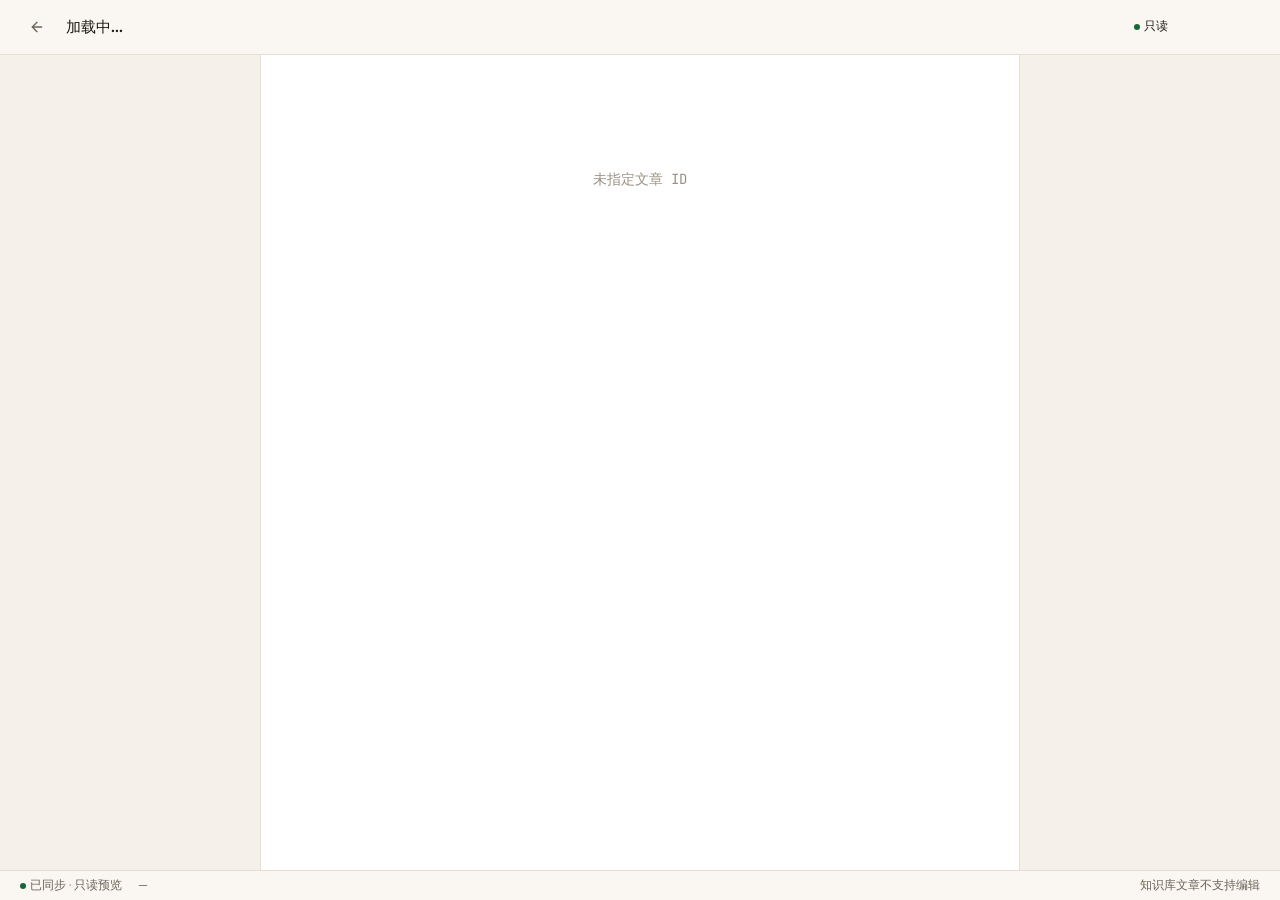
<file: web/preview.html>
<!DOCTYPE html>
<html lang="zh-CN">
<head>
  <meta charset="UTF-8">
  <meta name="viewport" content="width=device-width, initial-scale=1.0">
  <title>文章预览 · Harness</title>
  <link rel="stylesheet" href="styles.css">
  <style>
    .app { grid-template-columns: 1fr; }
    .sidebar { display: none; }
    .main { background: var(--bg); }

    .editor-single {
      display: flex; flex-direction: column;
      flex: 1; overflow: hidden;
    }
    .editor-scroll {
      flex: 1; overflow-y: auto;
      position: relative;
    }
    .editor-content {
      max-width: 760px;
      margin: 0 auto;
      padding: 48px 56px 200px;
      background: var(--surface);
      min-height: 100%;
      border-left: 1px solid var(--border);
      border-right: 1px solid var(--border);
      font-family: var(--font-mono);
      font-size: 13.5px;
      line-height: 1.85;
      color: var(--ink);
      position: relative;
    }
    .editor-content h1 { font-family: var(--font-display); font-size: 30px; font-weight: 500; margin: 24px 0 14px; letter-spacing: -0.02em; }
    .editor-content h2 { font-family: var(--font-display); font-size: 20px; font-weight: 500; margin: 28px 0 10px; }
    .editor-content h3 { font-size: 16px; font-weight: 600; margin: 20px 0 8px; }
    .editor-content p { margin: 0 0 14px; }
    .editor-content ul, .editor-content ol { padding-left: 24px; margin: 0 0 14px; }
    .editor-content li { margin-bottom: 4px; }
    .editor-content code {
      font-family: var(--font-mono); font-size: 0.88em;
      background: var(--bg-paper); padding: 2px 6px; border-radius: 4px;
      border: 1px solid var(--border);
    }
    .editor-content pre {
      background: var(--ink); color: #E5DFD3;
      padding: 14px 16px; border-radius: var(--radius);
      overflow-x: auto; font-size: 12.5px; line-height: 1.55;
      margin: 14px 0;
    }
    .editor-content a { color: var(--accent); text-decoration: underline; }
    .editor-content blockquote {
      border-left: 3px solid var(--accent);
      margin: 14px 0; padding: 8px 16px;
      font-style: italic; color: var(--muted);
    }
    .editor-content hr { border: none; border-top: 1px solid var(--border); margin: 24px 0; }
  </style>
</head>
<body>
  <div class="app">
    <main class="main" style="height: 100vh; overflow: hidden; display: flex; flex-direction: column;">

      <!-- ============== Top bar (无编辑功能) ============== -->
      <header class="pane-header" style="border-bottom: 1px solid var(--border); padding: 10px 20px;">
        <a class="icon-btn" id="backBtn" href="knowledge.html" title="返回">
          <svg width="16" height="16" viewBox="0 0 24 24" fill="none" stroke="currentColor" stroke-width="2" stroke-linecap="round" stroke-linejoin="round"><line x1="19" y1="12" x2="5" y2="12"/><polyline points="12 19 5 12 12 5"/></svg>
        </a>
        <div style="flex: 1; min-width: 0; display:flex; align-items:center; gap:10px;">
          <span
            id="articleTitle"
            style="flex:1; font-family:var(--font-display); font-size:15px; font-weight:500; color:var(--ink); min-width:0; white-space:nowrap; overflow:hidden; text-overflow:ellipsis;"
          >加载中...</span>
          <span class="status-badge published" id="statusLabel"><span class="dot"></span>只读</span>
        </div>
        <div style="width: 80px;"></div>
      </header>

      <!-- ============== Content ============== -->
      <div class="editor-single">
        <div class="editor-scroll">
          <div class="editor-content" id="articleContent">
            <div class="muted" style="text-align:center;padding:64px 0;font-size:13px;">加载中...</div>
          </div>
        </div>
      </div>

      <!-- ============== Status bar ============== -->
      <div class="editor-status">
        <span><span class="dot" style="background: var(--success);"></span>已同步 · 只读预览</span>
        <span id="articleMeta">—</span>
        <div style="flex:1"></div>
        <span class="muted">知识库文章不支持编辑</span>
      </div>

    </main>
  </div>

  <script>
  const API = '';

  async function apiFetch(path, opts = {}) {
    const resp = await fetch(API + path, {
      headers: { 'Content-Type': 'application/json', ...opts.headers },
      ...opts
    });
    const data = await resp.json();
    console.log('[preview apiFetch]', path, 'status:', resp.status, 'data:', data);
    if (!resp.ok) throw new Error(`API ${resp.status}: ${data.message || ''}`);
    return data;
  }

  function _esc(s) {
    const d = document.createElement('div');
    d.textContent = s;
    return d.innerHTML;
  }

  async function loadArticle() {
    const params = new URLSearchParams(window.location.search);
    const id = params.get('id');
    const type = params.get('type') || 'article'; // 默认 article
    if (!id) {
      document.getElementById('articleContent').innerHTML = '<div style="text-align:center;padding:64px;font-size:14px;color:var(--muted-2);">未指定文章 ID</div>';
      return;
    }

    try {
      // 根据 type 选择 API
      const apiPath = type === 'knowledge'
        ? `/api/knowledge/articles/${id}`
        : `/api/articles/${id}`;

      const resp = await apiFetch(apiPath);
      const a = resp.data || resp;

      if (!a || (!a.article_id && !a.title)) {
        document.getElementById('articleContent').innerHTML = '<div style="text-align:center;padding:64px;font-size:14px;color:var(--muted-2);">文章不存在</div>';
        return;
      }

      // 根据来源设置返回链接
      if (type === 'knowledge') {
        document.getElementById('backBtn').href = 'knowledge.html';
      } else {
        document.getElementById('backBtn').href = 'articles.html';
      }

      document.title = `${a.title} · Harness`;
      document.getElementById('articleTitle').textContent = a.title;

      const date = a.updated_at || a.created_at;
      document.getElementById('articleMeta').textContent =
        `字数: ${(a.content || '').length} · ${new Date(date).toLocaleDateString('zh-CN')}`;

      // 渲染内容（复用编辑器逻辑）
      const contentEl = document.getElementById('articleContent');
      if (a.content) {
        const lines = a.content.split('\n');
        let html = '';
        for (const line of lines) {
          if (line.trim() === '') { html += '<br>'; continue; }
          if (line.startsWith('## ')) { html += `<h2>${_esc(line.slice(3))}</h2>`; continue; }
          if (line.startsWith('# ')) { html += `<h1>${_esc(line.slice(2))}</h1>`; continue; }
          if (line.startsWith('- ')) { html += `<li>${_esc(line.slice(2))}</li>`; continue; }
          html += `<p>${_esc(line)}</p>`;
        }
        contentEl.innerHTML = html;
      } else {
        contentEl.innerHTML = '<div style="text-align:center;padding:64px;font-size:14px;color:var(--muted-2);">暂无内容</div>';
      }
    } catch (e) {
      console.error('loadArticle error:', e);
      document.getElementById('articleContent').innerHTML = `<div style="text-align:center;padding:64px;font-size:14px;color:#dc2626;">加载失败: ${_esc(e.message)}</div>`;
    }
  }

  document.addEventListener('DOMContentLoaded', loadArticle);
  </script>
</body>
</html>
</file>
<file: web/styles.css>
/* ============================================================
   Harness - 个人 AI 知识助手
   Design language: "Warm Editorial / 书房"
   ============================================================ */

@import url('https://fonts.googleapis.com/css2?family=Fraunces:opsz,wght@9..144,400;9..144,500;9..144,600;9..144,700&family=DM+Sans:opsz,wght@9..40,400;9..40,500;9..40,600;9..40,700&family=JetBrains+Mono:wght@400;500;600&display=swap');

/* ---------- Design Tokens ---------- */
:root {
  /* Color */
  --bg: #F5F1EA;
  --bg-paper: #FAF7F2;
  --surface: #FFFFFF;
  --surface-2: #FBF8F3;
  --ink: #1C1A17;
  --ink-2: #3A352D;
  --muted: #6B6357;
  --muted-2: #9A9080;
  --border: #E5DFD3;
  --border-2: #D5CCB8;
  --accent: #9A3412;
  --accent-soft: #FED7AA;
  --accent-fg: #FFFFFF;
  --success: #166534;
  --success-soft: #DCFCE7;
  --warning: #A16207;
  --warning-soft: #FEF3C7;
  --danger: #991B1B;
  --danger-soft: #FEE2E2;
  --info: #0E7490;
  --info-soft: #CFFAFE;

  /* Typography */
  --font-display: 'Fraunces', 'Source Serif Pro', Georgia, serif;
  --font-body: 'DM Sans', -apple-system, BlinkMacSystemFont, 'Segoe UI', sans-serif;
  --font-mono: 'JetBrains Mono', 'SF Mono', Menlo, Consolas, monospace;

  /* Sizing */
  --sidebar-w: 296px;
  --topbar-h: 56px;
  --radius: 8px;
  --radius-sm: 6px;
  --radius-lg: 12px;

  /* Shadows */
  --shadow-xs: 0 1px 2px rgba(28, 26, 23, 0.04);
  --shadow-sm: 0 1px 3px rgba(28, 26, 23, 0.06), 0 1px 2px rgba(28, 26, 23, 0.04);
  --shadow-md: 0 4px 12px rgba(28, 26, 23, 0.08);
  --shadow-lg: 0 12px 28px rgba(28, 26, 23, 0.12);
}

/* ---------- Reset ---------- */
*, *::before, *::after { box-sizing: border-box; }
html, body { margin: 0; padding: 0; }
button { font: inherit; color: inherit; cursor: pointer; border: none; background: none; }
input, textarea, select { font: inherit; color: inherit; }
a { color: inherit; text-decoration: none; }
ul, ol { margin: 0; padding: 0; list-style: none; }
img, svg { display: block; max-width: 100%; }

/* ---------- Base ---------- */
body {
  font-family: var(--font-body);
  font-size: 14px;
  line-height: 1.5;
  color: var(--ink);
  background: var(--bg);
  background-image:
    radial-gradient(at 30% 10%, rgba(154, 52, 18, 0.04) 0px, transparent 50%),
    radial-gradient(at 80% 90%, rgba(20, 83, 45, 0.03) 0px, transparent 50%);
  min-height: 100vh;
  -webkit-font-smoothing: antialiased;
  -moz-osx-font-smoothing: grayscale;
  font-feature-settings: 'cv11', 'ss01';
}

::selection { background: var(--accent-soft); color: var(--ink); }

.serif { font-family: var(--font-display); font-feature-settings: 'ss01', 'ss02'; }
.mono  { font-family: var(--font-mono); }

/* ---------- Layout ---------- */
.app {
  display: grid;
  grid-template-columns: var(--sidebar-w) 1fr;
  height: 100vh;
  overflow: hidden;
}

.sidebar {
  background: var(--bg-paper);
  border-right: 1px solid var(--border);
  display: flex;
  flex-direction: column;
  overflow: hidden;
}

.sidebar-header {
  padding: 16px 16px 12px;
  border-bottom: 1px solid var(--border);
}

.brand {
  display: flex;
  align-items: center;
  gap: 10px;
  margin-bottom: 12px;
}

.brand-mark {
  width: 28px; height: 28px;
  border-radius: 6px;
  background: var(--ink);
  color: var(--bg);
  display: grid; place-items: center;
  font-family: var(--font-display);
  font-weight: 600;
  font-size: 15px;
  letter-spacing: -0.02em;
}

.brand-text {
  font-family: var(--font-display);
  font-weight: 500;
  font-size: 17px;
  letter-spacing: -0.02em;
  color: var(--ink);
}

.brand-sub {
  font-size: 11px;
  color: var(--muted);
  margin-top: -1px;
  letter-spacing: 0.02em;
  text-transform: uppercase;
  font-weight: 500;
}

.btn-new-chat {
  width: 100%;
  padding: 9px 12px;
  border: 1px solid var(--border-2);
  background: var(--surface);
  border-radius: var(--radius);
  display: flex; align-items: center; gap: 8px;
  font-weight: 500;
  font-size: 13px;
  color: var(--ink);
  transition: all 0.15s ease;
  box-shadow: var(--shadow-xs);
}
.btn-new-chat:hover {
  background: var(--bg-paper);
  border-color: var(--ink);
  transform: translateY(-1px);
  box-shadow: var(--shadow-sm);
}

.nav {
  display: flex;
  padding: 8px;
  gap: 2px;
  border-bottom: 1px solid var(--border);
  background: var(--bg);
}
.nav-item {
  flex: 1;
  padding: 6px 8px;
  border-radius: var(--radius-sm);
  font-size: 12px;
  font-weight: 500;
  color: var(--muted);
  text-align: center;
  display: flex; align-items: center; justify-content: center; gap: 4px;
  transition: all 0.15s ease;
  white-space: nowrap;
}
.nav-item:hover { background: var(--bg-paper); color: var(--ink-2); }
.nav-item.active { background: var(--surface); color: var(--ink); box-shadow: var(--shadow-xs); }

.session-list {
  flex: 1;
  overflow-y: auto;
  padding: 8px;
}

.session-group-title {
  font-size: 11px;
  font-weight: 600;
  color: var(--muted);
  text-transform: uppercase;
  letter-spacing: 0.06em;
  padding: 12px 8px 6px;
}

.session-item {
  display: flex; align-items: center; gap: 8px;
  padding: 8px 10px;
  border-radius: var(--radius-sm);
  font-size: 13px;
  color: var(--ink-2);
  cursor: pointer;
  position: relative;
  transition: background 0.12s ease;
}
.session-item:hover { background: rgba(0,0,0,0.03); }
.session-item.active { background: var(--surface); box-shadow: var(--shadow-xs); color: var(--ink); }
.session-item.active::before {
  content: ''; position: absolute; left: -8px; top: 50%; transform: translateY(-50%);
  width: 3px; height: 18px; background: var(--accent); border-radius: 2px;
}
.session-item .icon { color: var(--muted-2); flex-shrink: 0; }
.session-item .title { flex: 1; overflow: hidden; text-overflow: ellipsis; white-space: nowrap; }
.session-item .time { font-size: 11px; color: var(--muted-2); flex-shrink: 0; }
.session-delete-btn {
  display: none;
  align-items: center; justify-content: center;
  width: 20px; height: 20px;
  border: none; background: transparent;
  color: var(--muted-2); cursor: pointer;
  border-radius: var(--radius-sm);
  flex-shrink: 0;
  transition: all 0.15s;
}
.session-delete-btn:hover { background: rgba(220, 38, 38, 0.1); color: #dc2626; }
.session-item:hover .session-delete-btn { display: flex; }
.session-item:hover .time { display: none; }

/* Sidebar footer */
.sidebar-footer {
  padding: 12px;
  border-top: 1px solid var(--border);
  display: flex; align-items: center; gap: 10px;
}
.avatar {
  width: 32px; height: 32px;
  border-radius: 50%;
  background: linear-gradient(135deg, #C2410C 0%, #1E40AF 100%);
  display: grid; place-items: center;
  color: white; font-weight: 600; font-size: 13px;
}
.user-meta { flex: 1; }
.user-name { font-size: 13px; font-weight: 500; color: var(--ink); }
.user-email { font-size: 11px; color: var(--muted); }

/* ---------- Main ---------- */
.main {
  display: flex; flex-direction: column;
  overflow: hidden;
  background: var(--bg);
}

.topbar {
  height: var(--topbar-h);
  border-bottom: 1px solid var(--border);
  background: var(--bg-paper);
  display: flex; align-items: center;
  padding: 0 24px;
  gap: 16px;
  flex-shrink: 0;
}

.topbar-title {
  font-family: var(--font-display);
  font-size: 16px;
  font-weight: 500;
  letter-spacing: -0.01em;
  color: var(--ink);
  flex: 1;
  overflow: hidden; text-overflow: ellipsis; white-space: nowrap;
}

.context-meter {
  display: flex; align-items: center; gap: 8px;
  font-size: 12px;
  color: var(--muted);
  padding: 4px 10px;
  border-radius: 999px;
  background: var(--surface);
  border: 1px solid var(--border);
  font-variant-numeric: tabular-nums;
}
.context-meter .dot { width: 6px; height: 6px; border-radius: 50%; background: var(--success); }
.context-meter.warning .dot { background: var(--warning); }
.context-meter.danger .dot { background: var(--danger); }

.icon-btn {
  width: 34px; height: 34px;
  border-radius: var(--radius-sm);
  display: grid; place-items: center;
  color: var(--muted);
  transition: all 0.12s ease;
}
.icon-btn:hover { background: var(--surface); color: var(--ink); border-color: var(--border-2); box-shadow: var(--shadow-xs); }

/* Warning bar */
.warnbar {
  padding: 8px 24px;
  font-size: 12.5px;
  display: flex; align-items: center; gap: 10px;
  border-bottom: 1px solid;
  font-weight: 500;
  flex-shrink: 0;
}
.warnbar.yellow { background: var(--warning-soft); color: #78350F; border-color: #FCD34D; }
.warnbar.orange { background: #FFEDD5; color: #7C2D12; border-color: #FB923C; }
.warnbar .action { margin-left: auto; padding: 3px 10px; border-radius: 4px; background: rgba(0,0,0,0.08); font-size: 11.5px; }

/* Chat area */
.chat-area {
  flex: 1;
  overflow-y: auto;
  padding: 32px 24px 16px;
}

.chat-inner {
  max-width: 768px;
  margin: 0 auto;
}

.message {
  display: flex;
  gap: 14px;
  margin-bottom: 24px;
  animation: msgIn 0.4s cubic-bezier(0.16, 1, 0.3, 1);
}
@keyframes msgIn { from { opacity: 0; transform: translateY(8px); } to { opacity: 1; transform: translateY(0); } }

.msg-avatar {
  width: 30px; height: 30px;
  border-radius: 50%;
  flex-shrink: 0;
  display: grid; place-items: center;
  font-weight: 600;
  font-size: 12px;
  color: white;
  font-family: var(--font-display);
}
.msg-avatar.user { background: linear-gradient(135deg, #1F2937, #111827); }
.msg-avatar.assistant { background: linear-gradient(135deg, #9A3412, #7C2D12); }
.msg-avatar.system { background: var(--muted-2); }

.msg-body { flex: 1; min-width: 0; }
.msg-head { display: flex; align-items: baseline; gap: 8px; margin-bottom: 4px; }
.msg-author { font-weight: 600; font-size: 13px; color: var(--ink); }
.msg-time { font-size: 11.5px; color: var(--muted-2); font-variant-numeric: tabular-nums; }
.msg-content { color: var(--ink-2); font-size: 14.5px; line-height: 1.65; }
.msg-content p { margin: 0 0 10px; }
.msg-content p:last-child { margin-bottom: 0; }
.msg-content code {
  font-family: var(--font-mono); font-size: 0.86em;
  background: var(--bg-paper); padding: 2px 6px; border-radius: 4px;
  border: 1px solid var(--border);
  color: var(--ink);
}
.msg-content pre {
  background: var(--ink);
  color: #E5DFD3;
  padding: 14px 16px;
  border-radius: var(--radius);
  overflow-x: auto;
  font-size: 12.5px;
  line-height: 1.55;
  margin: 10px 0;
}
.msg-content pre code { background: none; border: none; color: inherit; padding: 0; }

.user-msg .msg-content {
  background: var(--surface);
  padding: 10px 14px;
  border-radius: var(--radius);
  border: 1px solid var(--border);
  display: inline-block;
  max-width: 90%;
}

.articles-card {
  background: var(--surface);
  border: 1px solid var(--border);
  border-radius: var(--radius-lg);
  padding: 14px 16px;
  margin-top: 12px;
  box-shadow: var(--shadow-xs);
}
.articles-title {
  font-size: 11px; font-weight: 600; color: var(--muted);
  text-transform: uppercase; letter-spacing: 0.08em;
  margin-bottom: 8px;
  display: flex; align-items: center; gap: 6px;
}
.articles-list { display: flex; flex-direction: column; gap: 6px; }
.article-link {
  display: flex; align-items: flex-start; gap: 8px;
  padding: 8px 10px;
  border-radius: var(--radius-sm);
  background: var(--bg-paper);
  transition: all 0.12s ease;
  cursor: pointer;
}
.article-link:hover { background: var(--accent-soft); transform: translateX(2px); }
.article-link .num { font-family: var(--font-mono); font-size: 11px; color: var(--muted); padding-top: 1px; }
.article-link .body { flex: 1; min-width: 0; }
.article-link .atitle { font-size: 13px; font-weight: 500; color: var(--ink); margin-bottom: 2px; line-height: 1.35; }
.article-link .asnip { font-size: 12px; color: var(--muted); line-height: 1.45; }

.msg-actions { display: flex; gap: 4px; margin-top: 8px; opacity: 0.6; transition: opacity 0.15s; }
.message:hover .msg-actions { opacity: 1; }
.action-btn {
  padding: 3px 8px;
  border-radius: 4px;
  font-size: 11.5px;
  color: var(--muted);
  display: flex; align-items: center; gap: 4px;
  border: 1px solid transparent;
}
.action-btn:hover { background: var(--bg-paper); color: var(--ink); border-color: var(--border); }

/* System message */
.system-msg {
  text-align: center;
  margin: 24px auto;
  max-width: 600px;
  font-size: 12px;
  color: var(--muted);
  position: relative;
}
.system-msg::before, .system-msg::after {
  content: ''; position: absolute; top: 50%; width: 30%; height: 1px; background: var(--border);
}
.system-msg::before { left: 0; }
.system-msg::after { right: 0; }

/* Input area */
.input-area {
  padding: 16px 24px 24px;
  flex-shrink: 0;
}
.input-inner {
  max-width: 768px;
  margin: 0 auto;
}
.input-box {
  background: var(--surface);
  border: 1px solid var(--border-2);
  border-radius: var(--radius-lg);
  padding: 12px 14px;
  box-shadow: var(--shadow-sm);
  transition: all 0.15s ease;
}
.input-box:focus-within { border-color: var(--ink); box-shadow: var(--shadow-md); }
.input-box textarea {
  width: 100%;
  min-height: 24px;
  max-height: 200px;
  border: none; outline: none;
  resize: none;
  font-size: 14px;
  line-height: 1.5;
  background: transparent;
}
.input-box textarea::placeholder { color: var(--muted-2); }
.input-toolbar {
  display: flex; align-items: center; gap: 6px;
  margin-top: 8px;
}
.input-toolbar .left { display: flex; gap: 2px; }
.input-toolbar .right { margin-left: auto; display: flex; align-items: center; gap: 8px; }
.token-info { font-size: 11.5px; color: var(--muted); font-variant-numeric: tabular-nums; }

.btn {
  padding: 7px 14px;
  border-radius: var(--radius-sm);
  font-size: 13px;
  font-weight: 500;
  display: inline-flex; align-items: center; gap: 6px;
  transition: all 0.12s ease;
  border: 1px solid transparent;
}
.btn-primary { background: var(--ink); color: var(--bg); }
.btn-primary:hover { background: #000; }
.btn-accent { background: var(--accent); color: white; }
.btn-accent:hover { background: #7C2D12; }
.btn-secondary { background: var(--surface); color: var(--ink); border-color: var(--border-2); }
.btn-secondary:hover { background: var(--bg-paper); border-color: var(--ink); }
.btn-ghost { color: var(--muted); padding: 6px 10px; }
.btn-ghost:hover { background: var(--bg-paper); color: var(--ink); }
.btn:disabled, .btn[disabled] {
  opacity: 0.45;
  cursor: not-allowed;
  pointer-events: none;
}

.input-hint {
  text-align: center;
  font-size: 11px;
  color: var(--muted-2);
  margin-top: 8px;
}
.input-hint kbd {
  font-family: var(--font-mono);
  font-size: 10.5px;
  padding: 1px 5px;
  background: var(--bg-paper);
  border: 1px solid var(--border);
  border-radius: 3px;
  color: var(--muted);
}

/* ---------- Typing indicator ---------- */
.typing { display: flex; gap: 4px; align-items: center; padding: 4px 0; }
.typing span {
  width: 6px; height: 6px; border-radius: 50%; background: var(--muted-2);
  animation: bounce 1.4s infinite ease-in-out;
}
.typing span:nth-child(2) { animation-delay: 0.15s; }
.typing span:nth-child(3) { animation-delay: 0.3s; }
@keyframes bounce { 0%, 60%, 100% { transform: translateY(0); opacity: 0.4; } 30% { transform: translateY(-4px); opacity: 1; } }

/* ---------- Empty state ---------- */
.empty-state {
  display: flex; flex-direction: column; align-items: center; justify-content: center;
  height: 100%;
  text-align: center;
  padding: 40px 20px;
  animation: fadeIn 0.5s ease;
}
@keyframes fadeIn { from { opacity: 0; } to { opacity: 1; } }
.empty-mark {
  font-family: var(--font-display);
  font-size: 56px;
  font-weight: 500;
  color: var(--ink);
  letter-spacing: -0.04em;
  line-height: 1;
  margin-bottom: 16px;
}
.empty-mark .accent { color: var(--accent); font-style: italic; }
.empty-tagline {
  font-family: var(--font-display);
  font-size: 18px;
  color: var(--ink-2);
  font-weight: 400;
  margin-bottom: 8px;
  letter-spacing: -0.01em;
}
.empty-desc {
  font-size: 13px;
  color: var(--muted);
  max-width: 420px;
  line-height: 1.6;
  margin-bottom: 28px;
}
.quick-grid {
  display: grid;
  grid-template-columns: 1fr 1fr;
  gap: 8px;
  max-width: 480px;
  width: 100%;
}
.quick-card {
  text-align: left;
  padding: 12px 14px;
  background: var(--surface);
  border: 1px solid var(--border);
  border-radius: var(--radius);
  transition: all 0.15s ease;
  cursor: pointer;
}
.quick-card:hover {
  border-color: var(--ink);
  transform: translateY(-2px);
  box-shadow: var(--shadow-sm);
}
.quick-card .qtitle {
  font-size: 12.5px;
  font-weight: 500;
  color: var(--ink);
  margin-bottom: 2px;
  display: flex; align-items: center; gap: 6px;
}
.quick-card .qdesc { font-size: 11.5px; color: var(--muted); line-height: 1.4; }

/* ---------- Editor page ---------- */
.editor-layout {
  display: grid;
  grid-template-columns: 1fr 1fr;
  height: 100vh;
  background: var(--bg);
}
.editor-pane, .preview-pane {
  display: flex; flex-direction: column;
  overflow: hidden;
}
.editor-pane { border-right: 1px solid var(--border); }

.pane-header {
  padding: 12px 20px;
  border-bottom: 1px solid var(--border);
  display: flex; align-items: center; gap: 12px;
  background: var(--bg-paper);
  flex-shrink: 0;
}
.pane-title {
  font-family: var(--font-display);
  font-size: 15px;
  font-weight: 500;
  color: var(--ink);
  flex: 1;
}
.pane-tabs { display: flex; gap: 2px; padding: 2px; background: var(--bg); border-radius: var(--radius-sm); border: 1px solid var(--border); }
.pane-tab {
  padding: 4px 10px;
  font-size: 12px;
  border-radius: 4px;
  color: var(--muted);
  font-weight: 500;
}
.pane-tab.active { background: var(--surface); color: var(--ink); box-shadow: var(--shadow-xs); }

.editor-toolbar {
  padding: 6px 20px;
  border-bottom: 1px solid var(--border);
  display: flex; gap: 2px;
  flex-shrink: 0;
  background: var(--bg);
}
.tool-btn {
  padding: 4px 8px;
  border-radius: 4px;
  font-family: var(--font-mono);
  font-size: 12px;
  color: var(--muted);
  font-weight: 500;
}
.tool-btn:hover { background: var(--bg-paper); color: var(--ink); }

.editor-body {
  flex: 1;
  overflow-y: auto;
  padding: 32px 40px;
}
.editor-body textarea {
  width: 100%;
  height: 100%;
  border: none; outline: none;
  background: transparent;
  font-family: var(--font-mono);
  font-size: 13.5px;
  line-height: 1.7;
  color: var(--ink);
  resize: none;
}

.preview-body {
  flex: 1;
  overflow-y: auto;
  padding: 32px 40px;
  max-width: 100%;
}
.preview-body h1 {
  font-family: var(--font-display);
  font-size: 32px;
  font-weight: 500;
  letter-spacing: -0.02em;
  margin: 0 0 12px;
  color: var(--ink);
}
.preview-body h2 {
  font-family: var(--font-display);
  font-size: 22px;
  font-weight: 500;
  letter-spacing: -0.01em;
  margin: 28px 0 10px;
  color: var(--ink);
}
.preview-body h3 { font-size: 16px; font-weight: 600; margin: 20px 0 8px; }
.preview-body p { margin: 0 0 14px; line-height: 1.7; color: var(--ink-2); font-size: 15px; }
.preview-body p:first-of-type::first-letter {
  font-family: var(--font-display);
  font-size: 48px;
  float: left;
  line-height: 0.9;
  margin: 6px 6px 0 0;
  color: var(--accent);
  font-weight: 500;
}
.preview-body ul, .preview-body ol { padding-left: 22px; margin: 0 0 14px; color: var(--ink-2); }
.preview-body li { margin-bottom: 6px; line-height: 1.6; }
.preview-body code {
  font-family: var(--font-mono); font-size: 0.88em;
  background: var(--bg-paper); padding: 2px 6px; border-radius: 4px;
  border: 1px solid var(--border);
}
.preview-body pre {
  background: var(--ink);
  color: #E5DFD3;
  padding: 16px 18px;
  border-radius: var(--radius);
  overflow-x: auto;
  font-size: 12.5px;
  line-height: 1.6;
  margin: 14px 0;
}
.preview-body blockquote {
  margin: 16px 0;
  padding: 4px 16px;
  border-left: 3px solid var(--accent);
  color: var(--muted);
  font-style: italic;
  font-family: var(--font-display);
}
.preview-body a { color: var(--accent); border-bottom: 1px solid currentColor; }

.highlight { background: linear-gradient(transparent 60%, #FED7AA 60%); padding: 0 2px; }

/* AI edit popup */
.ai-popup {
  position: absolute;
  background: var(--ink);
  color: var(--bg);
  padding: 8px 10px;
  border-radius: var(--radius);
  font-size: 12px;
  display: flex; align-items: center; gap: 6px;
  box-shadow: var(--shadow-lg);
  cursor: pointer;
  animation: popIn 0.2s cubic-bezier(0.34, 1.56, 0.64, 1);
}
@keyframes popIn { from { opacity: 0; transform: scale(0.85) translateY(4px); } to { opacity: 1; transform: scale(1) translateY(0); } }
.ai-popup .kbd { font-family: var(--font-mono); font-size: 10px; opacity: 0.6; padding-left: 4px; }

.ai-suggestion {
  position: absolute;
  background: var(--surface);
  border: 1px solid var(--border-2);
  border-radius: var(--radius-lg);
  padding: 14px 16px;
  width: 340px;
  box-shadow: var(--shadow-lg);
  animation: popIn 0.25s cubic-bezier(0.34, 1.56, 0.64, 1);
  z-index: 10;
}
.ai-suggestion .head { display: flex; align-items: center; gap: 8px; margin-bottom: 8px; }
.ai-suggestion .badge { background: var(--accent); color: white; padding: 2px 6px; border-radius: 3px; font-size: 10px; font-weight: 600; letter-spacing: 0.04em; }
.ai-suggestion .label { font-size: 12px; font-weight: 500; color: var(--ink); }
.ai-suggestion .body { font-size: 12.5px; color: var(--ink-2); line-height: 1.5; margin-bottom: 10px; }
.ai-suggestion .actions { display: flex; gap: 6px; }
.ai-suggestion .actions .btn { padding: 4px 10px; font-size: 12px; }

/* Editor status bar */
.editor-status {
  padding: 6px 20px;
  border-top: 1px solid var(--border);
  display: flex; align-items: center; gap: 16px;
  font-size: 11.5px;
  color: var(--muted);
  font-variant-numeric: tabular-nums;
  background: var(--bg-paper);
  flex-shrink: 0;
}
.editor-status .dot {
  width: 6px; height: 6px; border-radius: 50%;
  background: var(--success); display: inline-block; margin-right: 4px;
}

/* ---------- Knowledge page ---------- */
.knowledge-layout {
  display: flex; flex-direction: column;
  height: 100vh;
  background: var(--bg);
}
.knowledge-header {
  padding: 20px 32px;
  border-bottom: 1px solid var(--border);
  background: var(--bg-paper);
}
.knowledge-title-row {
  display: flex; align-items: center; gap: 16px;
  margin-bottom: 14px;
}
.knowledge-title {
  font-family: var(--font-display);
  font-size: 24px;
  font-weight: 500;
  letter-spacing: -0.02em;
  color: var(--ink);
  flex: 1;
}
.search-box {
  flex: 1;
  max-width: 420px;
  display: flex; align-items: center; gap: 8px;
  background: var(--surface);
  border: 1px solid var(--border-2);
  border-radius: var(--radius);
  padding: 7px 12px;
  transition: all 0.15s;
}
.search-box:focus-within { border-color: var(--ink); box-shadow: var(--shadow-sm); }
.search-box input { flex: 1; border: none; outline: none; background: transparent; font-size: 13px; }
.search-box input::placeholder { color: var(--muted-2); }
.search-box kbd {
  font-family: var(--font-mono); font-size: 10px; padding: 1px 5px;
  background: var(--bg); border: 1px solid var(--border); border-radius: 3px;
  color: var(--muted);
}

.tag-row { display: flex; gap: 6px; flex-wrap: wrap; align-items: center; }
.tag {
  padding: 4px 10px;
  font-size: 12px;
  border-radius: 999px;
  background: var(--surface);
  border: 1px solid var(--border);
  color: var(--ink-2);
  cursor: pointer;
  transition: all 0.12s;
  display: inline-flex; align-items: center; gap: 4px;
}
.tag:hover { border-color: var(--ink); }
.tag.active { background: var(--ink); color: var(--bg); border-color: var(--ink); }
.tag .count { font-size: 10.5px; opacity: 0.7; font-variant-numeric: tabular-nums; }

.knowledge-body {
  flex: 1;
  overflow-y: auto;
  padding: 28px 32px;
}
.knowledge-stats {
  display: flex; gap: 24px;
  margin-bottom: 20px;
  font-size: 12px;
  color: var(--muted);
}
.knowledge-stats .stat strong { font-family: var(--font-display); font-size: 18px; color: var(--ink); margin-right: 4px; font-weight: 500; font-variant-numeric: tabular-nums; }

.article-grid {
  display: grid;
  grid-template-columns: repeat(auto-fill, minmax(320px, 1fr));
  gap: 14px;
}
.article-card {
  background: var(--surface);
  border: 1px solid var(--border);
  border-radius: var(--radius-lg);
  padding: 16px 18px;
  transition: all 0.15s ease;
  cursor: pointer;
  display: flex; flex-direction: column;
  gap: 8px;
}
.article-card:hover {
  border-color: var(--ink);
  transform: translateY(-2px);
  box-shadow: var(--shadow-md);
}
.article-card-head { display: flex; align-items: flex-start; gap: 8px; }
.article-card-source {
  font-family: var(--font-mono);
  font-size: 10px;
  font-weight: 600;
  color: var(--muted);
  background: var(--bg-paper);
  padding: 2px 6px;
  border-radius: 3px;
  text-transform: uppercase;
  letter-spacing: 0.05em;
  flex-shrink: 0;
  margin-top: 2px;
}
.article-card-title {
  font-family: var(--font-display);
  font-size: 17px;
  font-weight: 500;
  color: var(--ink);
  line-height: 1.3;
  letter-spacing: -0.01em;
  margin: 0;
}
.article-card-preview {
  font-size: 13px;
  color: var(--muted);
  line-height: 1.55;
  display: -webkit-box;
  -webkit-line-clamp: 2;
  -webkit-box-orient: vertical;
  overflow: hidden;
  margin: 0;
}
.article-card-foot {
  display: flex; align-items: center; gap: 8px;
  margin-top: auto;
  padding-top: 8px;
  border-top: 1px solid var(--border);
  font-size: 11.5px;
  color: var(--muted-2);
}
.article-card-foot .tags-mini { display: flex; gap: 4px; flex: 1; }
.article-card-foot .tag-mini {
  font-size: 10.5px; padding: 1px 6px;
  background: var(--bg); border-radius: 3px; color: var(--muted);
  font-family: var(--font-mono);
}
.article-card-foot .date { font-variant-numeric: tabular-nums; }

/* ---------- Scrollbars ---------- */
::-webkit-scrollbar { width: 8px; height: 8px; }
::-webkit-scrollbar-track { background: transparent; }
::-webkit-scrollbar-thumb { background: var(--border-2); border-radius: 4px; }
::-webkit-scrollbar-thumb:hover { background: var(--muted-2); }

/* ---------- Modal ---------- */
.modal-backdrop {
  position: fixed; inset: 0;
  background: rgba(28, 26, 23, 0.5);
  backdrop-filter: blur(4px);
  display: grid; place-items: center;
  z-index: 100;
  animation: fadeIn 0.15s ease;
}
.modal {
  background: var(--surface);
  border-radius: var(--radius-lg);
  width: 480px;
  max-width: 90vw;
  box-shadow: var(--shadow-lg);
  animation: popIn 0.2s cubic-bezier(0.34, 1.56, 0.64, 1);
  overflow: hidden;
}
.modal-head {
  padding: 16px 20px;
  border-bottom: 1px solid var(--border);
  display: flex; align-items: center; gap: 10px;
}
.modal-title { font-family: var(--font-display); font-size: 16px; font-weight: 500; color: var(--ink); flex: 1; }
.modal-body { padding: 20px; font-size: 13.5px; color: var(--ink-2); line-height: 1.6; }
.modal-foot { padding: 12px 20px; border-top: 1px solid var(--border); display: flex; gap: 8px; justify-content: flex-end; background: var(--bg-paper); }

/* Utility */
.muted { color: var(--muted); }
.flex { display: flex; }
.flex-col { display: flex; flex-direction: column; }
.gap-2 { gap: 8px; }
.gap-3 { gap: 12px; }
.items-center { align-items: center; }
.justify-between { justify-content: space-between; }

/* Prototype indicator (only show in prototype) */
.proto-badge {
  position: fixed; bottom: 12px; right: 12px;
  background: var(--ink); color: var(--bg);
  padding: 4px 10px; border-radius: 4px;
  font-size: 10px; font-family: var(--font-mono);
  letter-spacing: 0.05em; text-transform: uppercase;
  z-index: 1000;
  opacity: 0.7;
}

/* ============================================================
   v0.2 新增：AI 编辑 + 文章列表 + Diff + 预览模式
   ============================================================ */

/* ---------- Clickable article links ---------- */
.article-ref {
  color: var(--accent);
  font-weight: 500;
  border-bottom: 1px solid var(--accent-soft);
  padding-bottom: 1px;
  cursor: pointer;
  transition: all 0.12s ease;
}
.article-ref:hover {
  background: var(--accent-soft);
  border-bottom-color: var(--accent);
}

/* ---------- Article list (table) ---------- */
.article-list-wrap {
  background: var(--surface);
  border: 1px solid var(--border);
  border-radius: var(--radius-lg);
  overflow: hidden;
  box-shadow: var(--shadow-xs);
}
.article-list-row {
  display: grid;
  grid-template-columns: 1fr 110px 1fr 130px 50px;
  gap: 16px;
  align-items: center;
  padding: 14px 20px;
  border-bottom: 1px solid var(--border);
  font-size: 13.5px;
  transition: background 0.12s ease;
  cursor: pointer;
}
.article-list-row:last-child { border-bottom: none; }
.article-list-row:hover { background: var(--bg-paper); }
.article-list-row-wrap { display: block; }
.article-list-row-wrap:hover .row-delete-btn { opacity: 1; }

.row-delete-btn {
  width: 30px;
  height: 30px;
  border-radius: 6px;
  display: inline-flex;
  align-items: center;
  justify-content: center;
  color: var(--muted-2);
  background: transparent;
  border: none;
  cursor: pointer;
  transition: all 0.15s ease;
  opacity: 0.4;
}
.row-delete-btn:hover {
  background: #FEE2E2;
  color: #DC2626;
  opacity: 1;
}
.article-list-row.head {
  background: var(--bg-paper);
  font-size: 11px;
  font-weight: 600;
  color: var(--muted);
  text-transform: uppercase;
  letter-spacing: 0.06em;
  cursor: default;
  padding: 10px 20px;
}
.article-list-row.head:hover { background: var(--bg-paper); }
.article-list-title {
  display: flex; align-items: center; gap: 8px;
  min-width: 0;
}
.article-list-title .doc-icon {
  width: 18px; height: 18px;
  color: var(--muted);
  flex-shrink: 0;
}
.article-list-title .title {
  font-family: var(--font-display);
  font-size: 14.5px;
  font-weight: 500;
  color: var(--ink);
  overflow: hidden; text-overflow: ellipsis; white-space: nowrap;
  flex: 1;
}
.article-list-row:hover .title { color: var(--accent); }
.article-list-row .meta {
  font-size: 12px;
  color: var(--muted);
  font-variant-numeric: tabular-nums;
}
.article-list-row .tag {
  font-size: 11px;
  padding: 2px 8px;
  background: var(--bg);
  border-radius: 3px;
  color: var(--muted);
  border: 1px solid var(--border);
  font-family: var(--font-mono);
  letter-spacing: 0.02em;
}
.status-badge {
  display: inline-flex; align-items: center; gap: 4px;
  font-size: 11.5px;
  font-weight: 500;
}
.status-badge .dot { width: 6px; height: 6px; border-radius: 50%; }
.status-badge.draft .dot { background: var(--muted-2); }
.status-badge.published .dot { background: var(--success); }
.status-badge.editing .dot { background: var(--warning); }

/* ---------- Editor: top mode tabs ---------- */
.mode-tabs {
  display: flex;
  background: var(--bg-paper);
  border: 1px solid var(--border);
  border-radius: var(--radius-sm);
  padding: 2px;
  gap: 2px;
}
.mode-tab {
  padding: 4px 14px;
  font-size: 12.5px;
  font-weight: 500;
  color: var(--muted);
  border-radius: 4px;
  transition: all 0.12s;
}
.mode-tab.active {
  background: var(--surface);
  color: var(--ink);
  box-shadow: var(--shadow-xs);
}

/* ---------- Preview mode (full-bleed article) ---------- */
.preview-mode {
  flex: 1;
  overflow-y: auto;
  background: var(--bg-paper);
  position: relative;
}
.preview-mode-inner {
  max-width: 720px;
  margin: 0 auto;
  padding: 60px 40px 120px;
  background: var(--surface);
  min-height: 100%;
  border-left: 1px solid var(--border);
  border-right: 1px solid var(--border);
  box-shadow: 0 0 40px rgba(28, 26, 23, 0.04);
}

/* FAB edit button (floating) */
.fab {
  position: fixed;
  bottom: 32px;
  right: 32px;
  background: var(--ink);
  color: var(--bg);
  padding: 11px 18px;
  border-radius: 999px;
  font-size: 13px;
  font-weight: 500;
  display: inline-flex; align-items: center; gap: 7px;
  box-shadow: var(--shadow-lg);
  cursor: pointer;
  z-index: 50;
  transition: all 0.15s;
}
.fab:hover { background: #000; transform: translateY(-2px); }
.fab .kbd {
  font-family: var(--font-mono); font-size: 10.5px; opacity: 0.6;
  margin-left: 4px; padding-left: 6px; border-left: 1px solid rgba(255,255,255,0.2);
}

/* ---------- Editor body (in edit mode) ---------- */
.editor-canvas {
  flex: 1;
  overflow-y: auto;
  position: relative;
  background: var(--bg);
}
.editor-canvas-inner {
  max-width: 720px;
  margin: 0 auto;
  padding: 40px 48px 200px;
  background: var(--surface);
  min-height: 100%;
  border-left: 1px solid var(--border);
  border-right: 1px solid var(--border);
  font-family: var(--font-mono);
  font-size: 13.5px;
  line-height: 1.75;
  color: var(--ink);
}
.editor-canvas-inner h1 { font-family: var(--font-display); font-size: 28px; font-weight: 500; margin: 24px 0 12px; letter-spacing: -0.02em; }
.editor-canvas-inner h2 { font-family: var(--font-display); font-size: 20px; font-weight: 500; margin: 24px 0 10px; }
.editor-canvas-inner h3 { font-size: 16px; font-weight: 600; margin: 20px 0 8px; }
.editor-canvas-inner p { margin: 0 0 12px; }
.editor-canvas-inner ul, .editor-canvas-inner ol { padding-left: 24px; margin: 0 0 12px; }
.editor-canvas-inner li { margin-bottom: 4px; }
.editor-canvas-inner code {
  font-family: var(--font-mono); font-size: 0.88em;
  background: var(--bg-paper); padding: 2px 6px; border-radius: 4px;
  border: 1px solid var(--border);
}
.editor-canvas-inner pre {
  background: var(--ink); color: #E5DFD3;
  padding: 14px 16px; border-radius: var(--radius);
  overflow-x: auto; font-size: 12.5px; line-height: 1.55;
  margin: 12px 0;
}

/* Selected text highlight (simulating user selection) */
.selection-range {
  background: rgba(154, 52, 18, 0.18);
  border-radius: 2px;
  padding: 0 1px;
}

/* ---------- Diff (inline) ---------- */
.diff-old {
  background: rgba(220, 38, 38, 0.10);
  color: #991B1B;
  text-decoration: line-through;
  text-decoration-color: rgba(153, 27, 27, 0.5);
  text-decoration-thickness: 1.5px;
  padding: 0 3px;
  border-radius: 2px;
}
.diff-new {
  background: rgba(22, 101, 52, 0.16);
  color: #14532D;
  padding: 0 3px;
  border-radius: 2px;
  font-weight: 500;
}

/* ---------- AI edit popup (Trae style) ---------- */
.ai-edit-popup {
  position: absolute;
  z-index: 60;
  background: var(--surface);
  border: 1px solid var(--border-2);
  border-radius: var(--radius);
  box-shadow: var(--shadow-lg);
  width: 380px;
  padding: 4px;
  display: flex;
  align-items: center;
  gap: 4px;
  animation: popIn 0.18s cubic-bezier(0.34, 1.56, 0.64, 1);
}
.ai-edit-popup input {
  flex: 1;
  border: none;
  outline: none;
  background: transparent;
  padding: 8px 10px;
  font-size: 13px;
  color: var(--ink);
  font-family: var(--font-body);
}
.ai-edit-popup input::placeholder { color: var(--muted-2); }
.ai-edit-popup .send-btn {
  width: 30px; height: 30px;
  border-radius: var(--radius-sm);
  background: var(--accent-soft);
  color: var(--accent);
  display: grid; place-items: center;
  flex-shrink: 0;
  transition: all 0.12s;
}
.ai-edit-popup .send-btn:hover { background: var(--accent); color: white; }
.ai-edit-popup .send-btn:disabled { opacity: 0.5; cursor: not-allowed; }

/* AI edit hint (small pill above selection) */
.ai-edit-hint {
  position: absolute;
  z-index: 55;
  background: var(--ink);
  color: var(--bg);
  font-size: 11.5px;
  font-weight: 500;
  padding: 4px 10px;
  border-radius: 999px;
  display: flex; align-items: center; gap: 6px;
  animation: popIn 0.18s cubic-bezier(0.34, 1.56, 0.64, 1);
}
.ai-edit-hint kbd {
  font-family: var(--font-mono); font-size: 10px;
  padding: 0 4px;
  background: rgba(255,255,255,0.18);
  border-radius: 2px;
}

/* ---------- Diff action bar (Trae style) ---------- */
.diff-bar {
  position: absolute;
  z-index: 55;
  display: inline-flex;
  align-items: center;
  gap: 6px;
  padding: 4px;
  background: var(--surface);
  border: 1px solid var(--border-2);
  border-radius: var(--radius);
  box-shadow: var(--shadow-md);
  animation: popIn 0.2s cubic-bezier(0.34, 1.56, 0.64, 1);
}
.diff-bar .btn-accept {
  background: var(--ink);
  color: var(--bg);
  padding: 5px 12px;
  border-radius: var(--radius-sm);
  font-size: 12px;
  font-weight: 500;
  display: inline-flex; align-items: center; gap: 5px;
  border: 1px solid var(--ink);
}
.diff-bar .btn-accept:hover { background: #000; }
.diff-bar .btn-reject {
  background: var(--bg-paper);
  color: var(--ink-2);
  padding: 5px 12px;
  border-radius: var(--radius-sm);
  font-size: 12px;
  font-weight: 500;
  display: inline-flex; align-items: center; gap: 5px;
  border: 1px solid var(--border);
}
.diff-bar .btn-reject:hover { background: var(--bg); border-color: var(--ink-2); }
.diff-bar .btn-refresh {
  width: 28px; height: 28px;
  padding: 0;
  border-radius: var(--radius-sm);
  background: var(--bg-paper);
  color: var(--muted);
  display: grid; place-items: center;
  border: 1px solid var(--border);
  transition: all 0.12s;
}
.diff-bar .btn-refresh:hover { background: var(--bg); color: var(--ink); border-color: var(--ink-2); }
.diff-bar .btn kbd {
  font-family: var(--font-mono); font-size: 10px;
  opacity: 0.7;
}

/* ---------- AI edit input (Trae style) ---------- */
.ai-edit-input {
  display: flex;
  align-items: center;
  gap: 6px;
  background: var(--surface);
  border: 1px solid var(--border-2);
  border-radius: var(--radius);
  padding: 4px 4px 4px 12px;
  margin: 14px 0 10px;
  box-shadow: var(--shadow-xs);
  transition: all 0.15s ease;
}
.ai-edit-input:focus-within { border-color: var(--ink); box-shadow: var(--shadow-sm); }
.ai-edit-input .icon {
  width: 14px; height: 14px;
  color: var(--muted);
  flex-shrink: 0;
}
.ai-edit-input input {
  flex: 1;
  border: none;
  outline: none;
  background: transparent;
  padding: 7px 4px;
  font-size: 13px;
  color: var(--ink);
  font-family: var(--font-body);
  min-width: 0;
}
.ai-edit-input input::placeholder { color: var(--muted-2); }
.ai-edit-input .send-btn {
  width: 30px; height: 30px;
  border-radius: var(--radius-sm);
  background: var(--success);
  color: white;
  display: grid; place-items: center;
  flex-shrink: 0;
  transition: all 0.12s;
}
.ai-edit-input .send-btn:hover { background: #14532D; transform: scale(1.05); }
.ai-edit-input .send-btn:disabled { opacity: 0.5; cursor: not-allowed; transform: none; }

/* ---------- AI diff comparison panel (Trae style) ---------- */
.ai-diff-comparison {
  display: flex;
  gap: 10px;
  margin: 12px 0 4px;
  align-items: stretch;
}
.diff-side {
  flex: 1;
  background: var(--surface);
  border: 1px solid var(--border);
  border-radius: var(--radius);
  padding: 10px 12px;
  position: relative;
}
.diff-side.old { border-left: 3px solid var(--danger); }
.diff-side.new { border-left: 3px solid var(--success); background: rgba(22, 101, 52, 0.04); }
.diff-side-label {
  font-size: 10.5px;
  font-weight: 600;
  color: var(--muted);
  text-transform: uppercase;
  letter-spacing: 0.06em;
  margin-bottom: 6px;
  display: flex;
  align-items: center;
  gap: 5px;
}
.diff-side.old .diff-side-label { color: var(--danger); }
.diff-side.new .diff-side-label { color: var(--success); }
.diff-side-label .dot {
  width: 6px; height: 6px; border-radius: 50%;
}
.diff-side.old .dot { background: var(--danger); }
.diff-side.new .dot { background: var(--success); }
.diff-side-content {
  font-size: 13px;
  line-height: 1.6;
  color: var(--ink-2);
  font-family: var(--font-mono);
}
.diff-side.old .diff-side-content {
  text-decoration: line-through;
  text-decoration-color: rgba(153, 27, 27, 0.5);
  text-decoration-thickness: 1.5px;
  color: #991B1B;
}
.diff-arrow {
  align-self: center;
  color: var(--muted-2);
  font-size: 16px;
  flex-shrink: 0;
}
.editor-with-preview {
  display: grid;
  grid-template-columns: 1.4fr 1fr;
  gap: 0;
  height: 100%;
  overflow: hidden;
}
.editor-with-preview .editor-canvas { border-right: 1px solid var(--border); }
.editor-with-preview .preview-pane-side {
  overflow-y: auto;
  background: var(--bg);
}
.preview-pane-side-inner {
  max-width: 640px;
  margin: 0 auto;
  padding: 32px 36px 80px;
}
.preview-pane-side-inner h1 { font-family: var(--font-display); font-size: 24px; font-weight: 500; margin: 0 0 12px; letter-spacing: -0.02em; }
.preview-pane-side-inner h2 { font-family: var(--font-display); font-size: 18px; font-weight: 500; margin: 24px 0 8px; }
.preview-pane-side-inner p { line-height: 1.7; color: var(--ink-2); margin: 0 0 12px; font-size: 14px; }
.preview-pane-side-inner ul, .preview-pane-side-inner ol { padding-left: 22px; color: var(--ink-2); }
.preview-pane-side-inner li { margin-bottom: 4px; line-height: 1.6; }
.preview-pane-side-inner code {
  font-family: var(--font-mono); font-size: 0.88em;
  background: var(--bg-paper); padding: 2px 6px; border-radius: 4px;
  border: 1px solid var(--border);
}
.preview-pane-side-inner pre {
  background: var(--ink); color: #E5DFD3;
  padding: 14px 16px; border-radius: var(--radius);
  overflow-x: auto; font-size: 12px; line-height: 1.55;
  margin: 12px 0;
}

/* ---------- Markdown body（AI 回复渲染） ---------- */
.markdown-body {
  font-family: var(--font-body);
  font-size: 13.5px;
  line-height: 1.75;
  color: var(--ink);
  word-wrap: break-word;
  overflow-wrap: anywhere;
}
.markdown-body h1, .markdown-body h2, .markdown-body h3 {
  font-family: var(--font-display);
  margin: 20px 0 8px;
  letter-spacing: -0.02em;
}
.markdown-body h1 { font-size: 24px; font-weight: 600; }
.markdown-body h2 { font-size: 19px; font-weight: 500; }
.markdown-body h3 { font-size: 16px; font-weight: 600; }
.markdown-body p { margin: 0 0 12px; }
.markdown-body p:first-child { margin-top: 0; }
.markdown-body ul, .markdown-body ol {
  padding-left: 22px;
  margin: 0 0 12px;
}
.markdown-body li { margin-bottom: 5px; }
.markdown-body li > ul, .markdown-body li > ol { margin: 4px 0; }
.markdown-body a {
  color: var(--accent);
  text-decoration: underline;
  text-underline-offset: 2px;
  transition: color 0.15s;
  display: inline-flex;
  max-width: min(100%, 42ch);
  overflow: hidden;
  text-overflow: ellipsis;
  white-space: nowrap;
  vertical-align: bottom;
  align-items: baseline;
}
.markdown-body a:hover { color: var(--accent-hover); }
.markdown-body strong { font-weight: 600; color: var(--ink); }
.markdown-body em { font-style: italic; color: var(--ink-2); }
.markdown-body blockquote {
  border-left: 3px solid var(--accent);
  margin: 12px 0;
  padding: 6px 14px;
  background: rgba(154, 52, 18, 0.04);
  border-radius: 0 var(--radius-sm) var(--radius-sm) 0;
  color: var(--ink-2);
  font-style: italic;
}
.markdown-body code {
  font-family: var(--font-mono);
  font-size: 0.88em;
  background: var(--bg-paper);
  padding: 2px 6px;
  border-radius: 4px;
  border: 1px solid var(--border);
}
.markdown-body pre {
  background: var(--ink);
  color: #E5DFD3;
  padding: 14px 16px;
  border-radius: var(--radius);
  overflow-x: auto;
  font-size: 12.5px;
  line-height: 1.55;
  margin: 12px 0;
}
.markdown-body pre code {
  background: none;
  border: none;
  padding: 0;
  font-size: inherit;
  color: inherit;
}
.markdown-body table {
  border-collapse: collapse;
  width: 100%;
  margin: 12px 0;
  font-size: 12.5px;
}
.markdown-body th, .markdown-body td {
  border: 1px solid var(--border);
  padding: 8px 10px;
  text-align: left;
}
.markdown-body th {
  background: var(--bg-paper);
  font-weight: 600;
  font-size: 12px;
  text-transform: uppercase;
  letter-spacing: 0.03em;
}
.markdown-body tr:hover td { background: rgba(0,0,0,0.02); }
.markdown-body hr {
  border: none;
  border-top: 1px solid var(--border);
  margin: 20px 0;
}
.markdown-body img {
  max-width: 100%;
  border-radius: var(--radius);
  margin: 8px 0;
}

/* ---------- Modal 弹窗 ---------- */
.modal-overlay {
  position: fixed;
  inset: 0;
  background: rgba(0, 0, 0, 0.4);
  backdrop-filter: blur(4px);
  display: flex;
  align-items: center;
  justify-content: center;
  z-index: 9999;
  opacity: 0;
  transition: opacity 0.2s ease;
}
.modal-overlay.show { opacity: 1; }

.modal-box {
  background: var(--surface);
  border-radius: 12px;
  padding: 28px 24px 20px;
  width: 360px;
  max-width: 90vw;
  box-shadow: 0 20px 60px rgba(0, 0, 0, 0.15);
  transform: translateY(10px);
  transition: transform 0.2s ease;
}
.modal-overlay.show .modal-box { transform: translateY(0); }

.modal-icon {
  width: 44px;
  height: 44px;
  border-radius: 50%;
  display: flex;
  align-items: center;
  justify-content: center;
  margin: 0 0 16px;
  font-size: 20px;
}
.modal-icon.danger { background: #FEF2F2; color: #DC2626; }
.modal-icon.warning { background: #FFF7ED; color: #EA580C; }
.modal-icon.info { background: #EFF6FF; color: #2563EB; }

.modal-title {
  font-family: var(--serif);
  font-size: 17px;
  font-weight: 600;
  color: var(--ink);
  margin: 0 0 8px;
}
.modal-desc {
  font-size: 13.5px;
  color: var(--muted);
  line-height: 1.6;
  margin: 0 0 20px;
}
.modal-actions {
  display: flex;
  gap: 8px;
  justify-content: flex-end;
}
.modal-btn {
  padding: 8px 18px;
  border-radius: 8px;
  font-size: 13px;
  font-weight: 500;
  cursor: pointer;
  border: none;
  transition: all 0.15s ease;
}
.modal-btn-cancel {
  background: var(--surface);
  border: 1px solid var(--border);
  color: var(--ink-2);
}
.modal-btn-cancel:hover { background: var(--bg); }
.modal-btn-danger {
  background: #DC2626;
  color: #fff;
}
.modal-btn-danger:hover { background: #B91C1C; }
.modal-btn-primary {
  background: var(--ink);
  color: var(--bg-paper);
}
.modal-btn-primary:hover { background: var(--ink-2); }

/* ---------- Status Cards (进度卡片) ---------- */
.status-cards {
  display: flex;
  flex-direction: column;
  gap: 8px;
  margin: 8px 0 12px;
  max-width: 680px;
  transition: opacity 0.2s ease, transform 0.2s ease;
}
.status-card {
  background: var(--surface);
  border: 1px solid var(--border);
  border-radius: var(--radius);
  padding: 10px 14px;
  font-size: 13px;
  display: flex;
  flex-direction: column;
  gap: 6px;
  transition: all 0.2s ease;
  animation: slideIn 0.25s ease;
}
@keyframes slideIn {
  from { opacity: 0; transform: translateX(-8px); }
  to { opacity: 1; transform: translateX(0); }
}
.status-card.pending {
  border-left: 3px solid var(--warning, #EA580C);
  background: linear-gradient(to right, rgba(234, 88, 12, 0.04), var(--surface) 30%);
}
.status-card.success {
  border-left: 3px solid var(--success, #16A34A);
  background: linear-gradient(to right, rgba(22, 163, 74, 0.04), var(--surface) 30%);
}
.status-card.error {
  border-left: 3px solid var(--danger, #DC2626);
  background: linear-gradient(to right, rgba(220, 38, 38, 0.04), var(--surface) 30%);
}
.status-card-head {
  display: flex;
  align-items: center;
  gap: 8px;
}
.status-card-icon {
  font-size: 14px;
  display: inline-flex;
  align-items: center;
  justify-content: center;
  width: 18px;
  height: 18px;
}
.status-card-label {
  font-family: var(--font-mono);
  font-size: 10.5px;
  font-weight: 600;
  color: var(--muted);
  text-transform: uppercase;
  letter-spacing: 0.06em;
}
.status-card-body {
  color: var(--ink-2);
  line-height: 1.5;
  font-size: 13px;
  padding-left: 26px;
  word-break: break-word;
}
.status-card-link {
  display: inline-flex;
  align-items: center;
  gap: 4px;
  margin-left: 26px;
  color: var(--accent);
  font-size: 12.5px;
  text-decoration: none;
  font-weight: 500;
  padding: 2px 0;
}
.status-card-link:hover {
  text-decoration: underline;
}
.status-spinner {
  width: 14px;
  height: 14px;
  border-radius: 50%;
  border: 2px solid rgba(154, 52, 18, 0.2);
  border-top-color: var(--accent);
  animation: spinCard 0.9s linear infinite;
}
@keyframes spinCard {
  to { transform: rotate(360deg); }
}
.status-card-hint {
  margin-left: 26px;
  font-size: 12px;
  color: var(--muted);
  display: flex;
  align-items: center;
  gap: 4px;
}
.status-spinner {
  display: inline-block;
  width: 12px;
  height: 12px;
  border: 2px solid rgba(234, 88, 12, 0.2);
  border-top-color: #EA580C;
  border-radius: 50%;
  animation: spin 0.8s linear infinite;
}
@keyframes spin {
  to { transform: rotate(360deg); }
}
</file>
